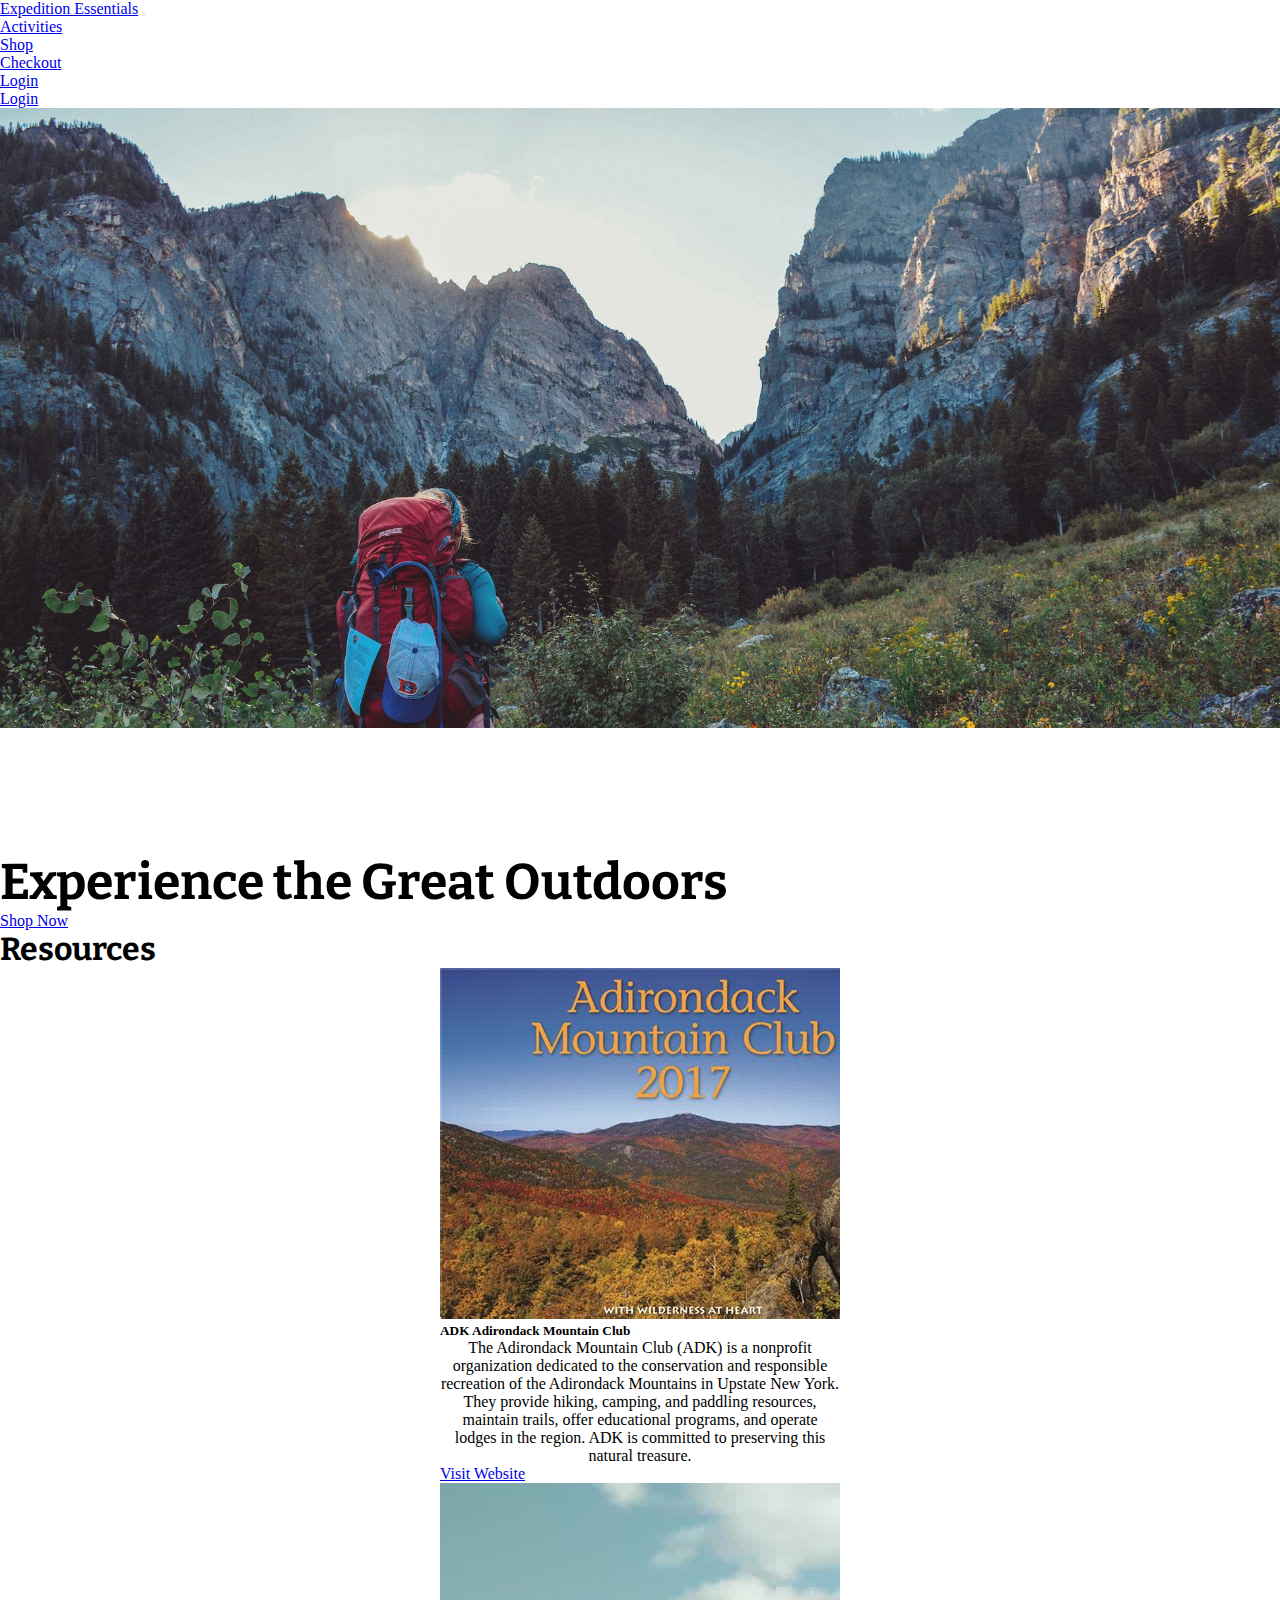
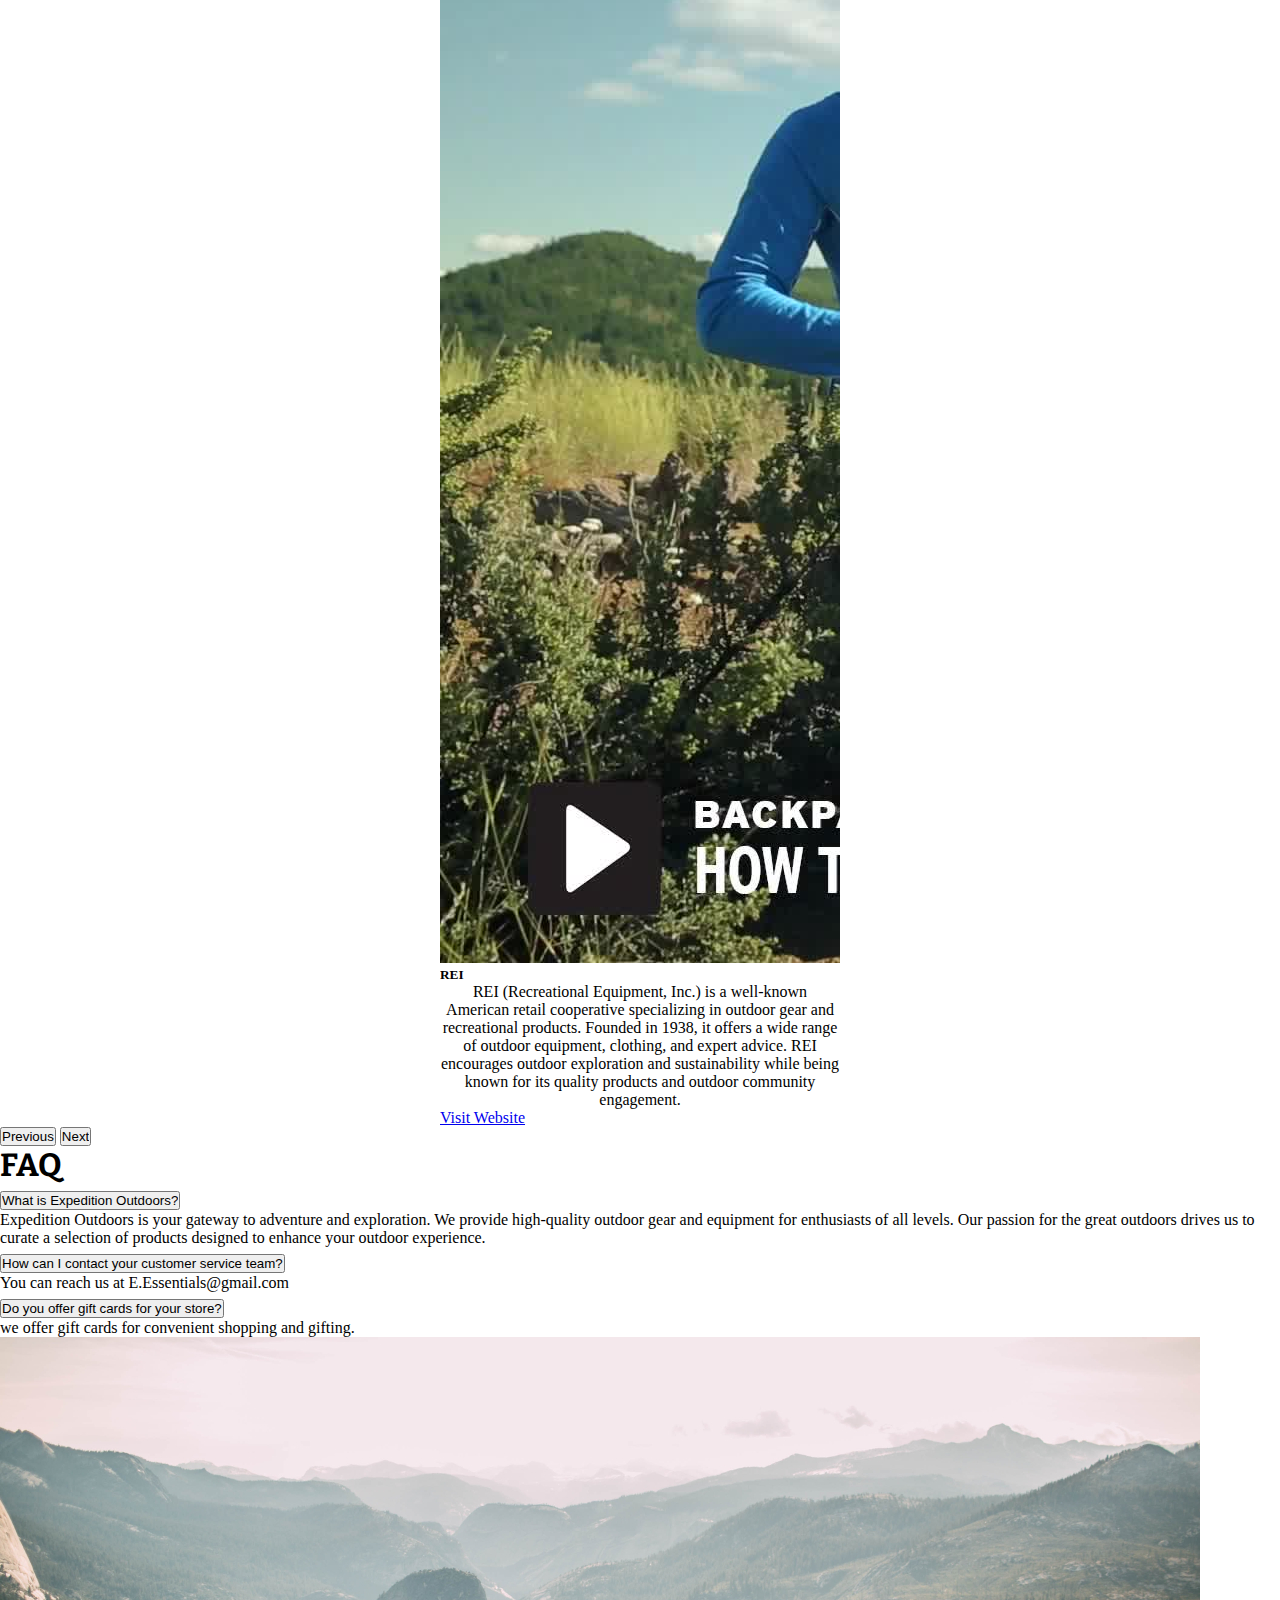
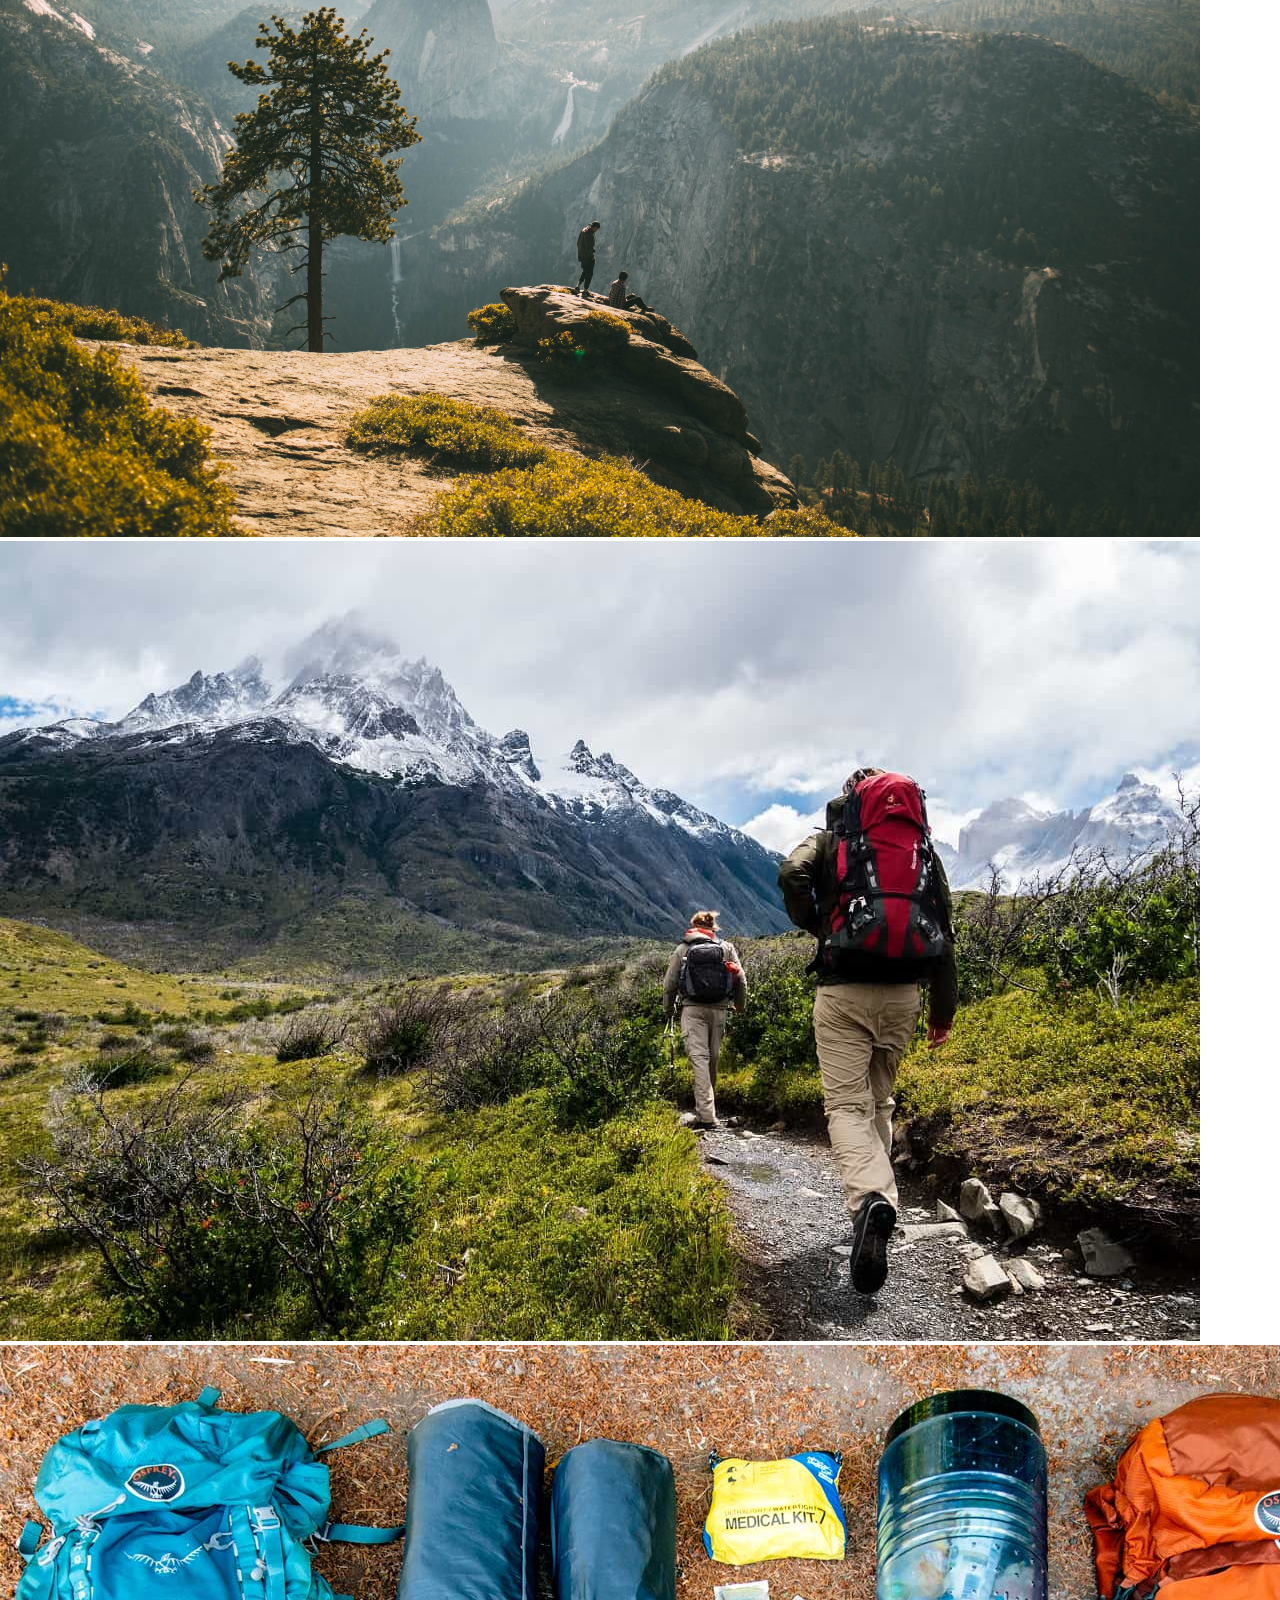
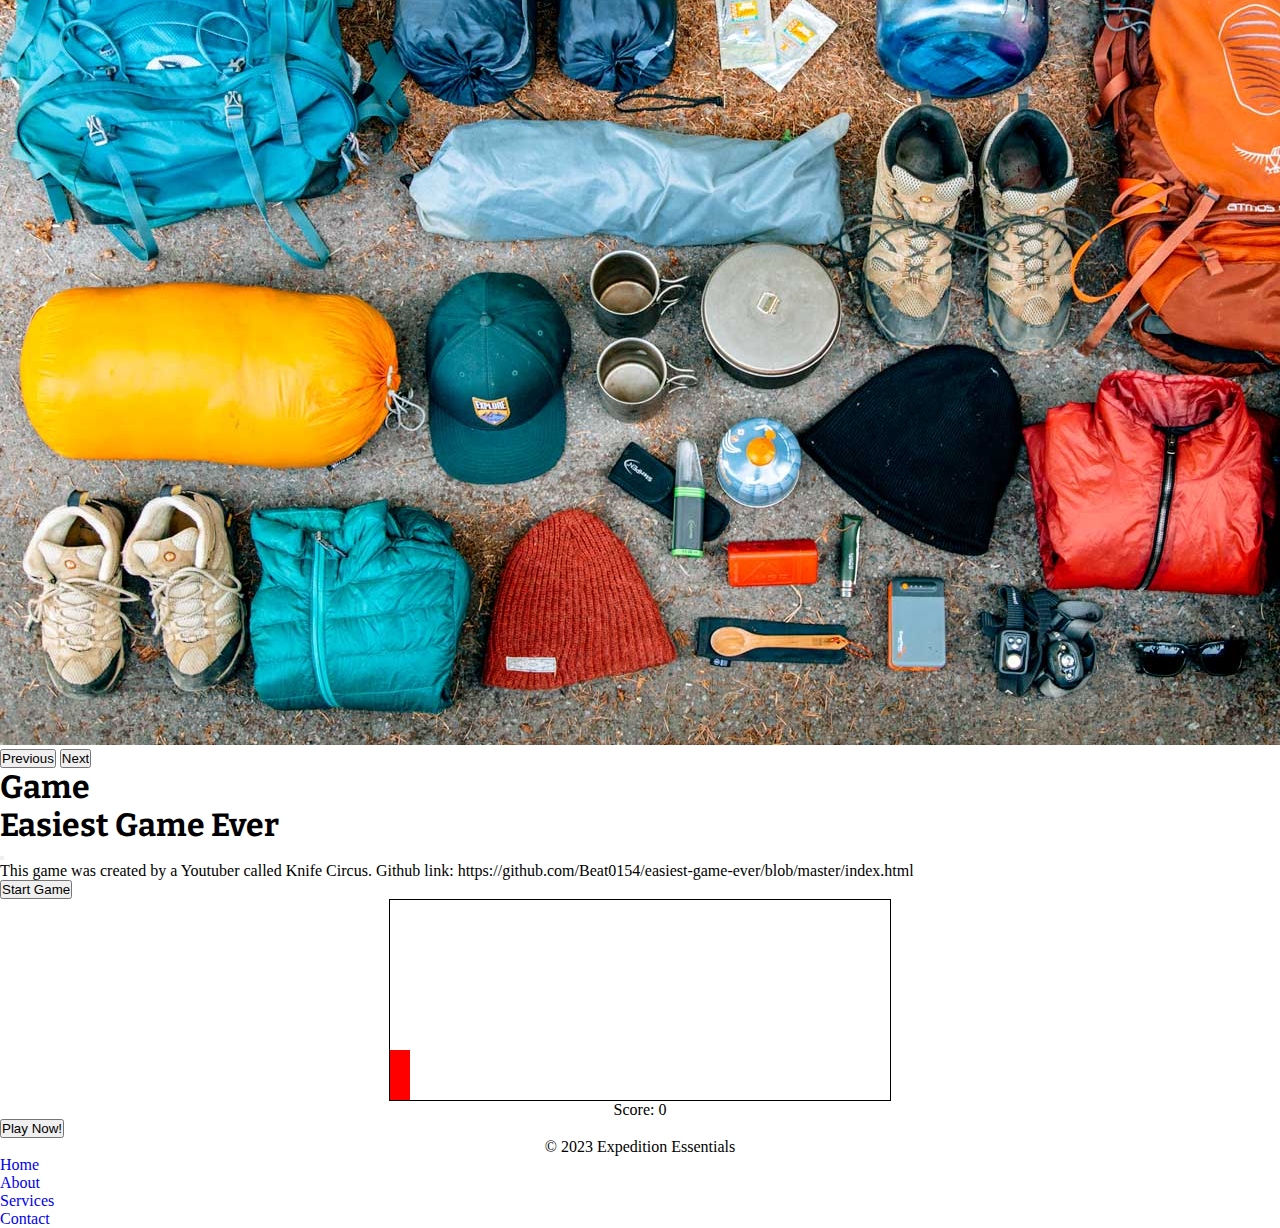
<file: index.html>
<!DOCTYPE html>
<html lang="en">

<head>
    <meta charset="UTF-8">
    <meta name="viewport" content="width=device-width, initial-scale=1.0">
    <title>Expedition Essentials</title>
    <link href="https://cdn.jsdelivr.net/npm/bootstrap@5.3.2/dist/css/bootstrap.min.css" rel="stylesheet"
        integrity="sha384-T3c6CoIi6uLrA9TneNEoa7RxnatzjcDSCmG1MXxSR1GAsXEV/Dwwykc2MPK8M2HN" crossorigin="anonymous">
    <link rel="stylesheet" href="css/styles.css">
    <link rel="preconnect" href="https://fonts.googleapis.com">
    <link rel="preconnect" href="https://fonts.gstatic.com" crossorigin>
    <link href="https://fonts.googleapis.com/css2?family=Bitter:wght@400;500&family=Lato&display=swap" rel="stylesheet">
</head>

<body>
    <header>
        <!-- Nav Bar -->
        <nav class="navbar navbar-expand-lg bg-body-tertiary fixed-top">
            <div class="container-fluid">
                <a class="navbar-brand" href="#">Expedition Essentials</a>
                <button class="navbar-toggler" type="button" data-bs-toggle="collapse"
                    data-bs-target="#navbarNavDropdown" aria-controls="navbarNavDropdown" aria-expanded="false"
                    aria-label="Toggle navigation">
                    <span class="navbar-toggler-icon"></span>
                </button>

                <div class="collapse navbar-collapse" id="navbarNavDropdown">
                    <ul class="navbar-nav">
                        <li class="nav-item">
                            <a class="nav-link" href="activitiesPage.html">Activities</a>
                        </li>
                        <li class="nav-item">
                            <a class="nav-link" href="productPage.html">Shop</a>
                        </li>
                        <li class="nav-item">
                            <a class="nav-link" href="checkout.html">Checkout</a>
                        </li>
                        <li class="nav-item d-lg-none d-sm-inline">
                            <a class="nav-link " href="loginPage.html">Login</a>
                        </li>
                    </ul>
                </div>

                <a class="nav-link  d-lg-inline d-none" href="loginPage.html">Login</a>

            </div>
        </nav>

        <div class="card text-bg-dark">
            <img src="images/1443208109076-3420895922.jpg" alt="backcountry hiking"
                class="hiker-image card-img">
            <div class="card-img-overlay d-flex flex-column justify-content-center align-items-center mt-5">
                <h1 class="image-header text-center">Experience the Great Outdoors</h1>
                <div class="container">
                    <div class="position-relative p-3 d-flex justify-content-center align-items-center">
                        <a href="productPage.html" class="btn btn-primary ">
                            Shop Now
                        </a>
                    </div>
                </div>
            </div>
        </div>



    </header>
    <main>
        <h1 class="text-center m-5">Resources</h1>

        <!-- Carousel  -->

        <div id="carouselExample" class="carousel slide ">
            <div class="carousel-inner ">
                <div class="carousel-item active ">

                    <div class="resource-image">
                        <div class="card" style="width: 25rem;">
                            <img src="images/th-3592111298.jpg" class="card-img-top" alt="...">
                            <div class="card-body text-center">
                                <h5 class="card-title">ADK Adirondack Mountain Club</h5>
                                <p class="card-text">The Adirondack Mountain Club (ADK) is a nonprofit organization
                                    dedicated to the conservation and responsible recreation of the Adirondack Mountains
                                    in Upstate New York. They provide hiking, camping, and paddling resources, maintain
                                    trails, offer educational programs, and operate lodges in the region. ADK is
                                    committed to preserving this natural treasure.</p>
                                <a href="https://adk.org/" class="btn btn-primary">Visit Website</a>
                            </div>
                        </div>

                    </div>
                </div>


                <div class="carousel-item ">

                    <div class="resource-image">
                        <div class="card" style="width: 25rem;">
                            <img src="images/rei-outdoor-gear-3712490760.jpg" class="card-img-top" alt="...">
                            <div class="card-body text-center">
                                <h5 class="card-title">REI</h5>
                                <p class="card-text">REI (Recreational Equipment, Inc.) is a well-known American retail
                                    cooperative specializing in outdoor gear and recreational products. Founded in 1938,
                                    it offers a wide range of outdoor equipment, clothing, and expert advice. REI
                                    encourages outdoor exploration and sustainability while being known for its quality
                                    products and outdoor community engagement.</p>
                                <a href="https://www.rei.com/c/backpacking-packs" class="btn btn-primary">Visit
                                    Website</a>
                            </div>
                        </div>

                    </div>
                </div>
            </div>
            <button class="carousel-control-prev " type="button" data-bs-target="#carouselExample" data-bs-slide="prev">
                <span class="carousel-control-prev-icon bg-dark" aria-hidden="true"></span>
                <span class="visually-hidden">Previous</span>
            </button>
            <button class="carousel-control-next " type="button" data-bs-target="#carouselExample" data-bs-slide="next">
                <span class="carousel-control-next-icon bg-dark" aria-hidden="true"></span>
                <span class="visually-hidden">Next</span>
            </button>
        </div>


        <!-- Accordion -->
        <h1 class="text-center mt-5">FAQ</h1>
        <div class="row">
            <div class="col">
                <div class="accordion p-5 m-5" id="accordionExample">
                    <div class="accordion-item">
                        <h2 class="accordion-header">
                            <button class="accordion-button bg-body-tertiary" type="button" data-bs-toggle="collapse"
                                data-bs-target="#collapseOne" aria-expanded="true" aria-controls="collapseOne">
                                What is Expedition Outdoors?
                            </button>
                        </h2>
                        <div id="collapseOne" class="accordion-collapse collapse show"
                            data-bs-parent="#accordionExample">
                            <div class="accordion-body">
                                Expedition Outdoors is your gateway to adventure and exploration. We provide high-quality outdoor gear and equipment for enthusiasts of all levels. Our passion for the great outdoors drives us to curate a selection of products designed to enhance your outdoor experience. 
                            </div>
                        </div>
                    </div>
                    <div class="accordion-item">
                        <h2 class="accordion-header">
                            <button class="accordion-button collapsed bg-body-tertiary" type="button"
                                data-bs-toggle="collapse" data-bs-target="#collapseTwo" aria-expanded="false"
                                aria-controls="collapseTwo">
                                How can I contact your customer service team?
                            </button>
                        </h2>
                        <div id="collapseTwo" class="accordion-collapse collapse" data-bs-parent="#accordionExample">
                            <div class="accordion-body">
                                You can reach us at E.Essentials@gmail.com
                            </div>
                        </div>
                    </div>
                    <div class="accordion-item">
                        <h2 class="accordion-header">
                            <button class="accordion-button collapsed bg-body-tertiary" type="button"
                                data-bs-toggle="collapse" data-bs-target="#collapseThree" aria-expanded="false"
                                aria-controls="collapseThree">
                                Do you offer gift cards for your store?
                            </button>
                        </h2>
                        <div id="collapseThree" class="accordion-collapse collapse" data-bs-parent="#accordionExample">
                            <div class="accordion-body">
                                we offer gift cards for convenient shopping and gifting.
                            </div>
                        </div>
                    </div>
                </div>

            </div>

        </div>

        <!-- Carousel #2 -->
        <div class="container">
            <div id="carouselExampleAutoplaying"
                class="carousel slide w-60 text-center"
                data-bs-ride="carousel">
                <div class="carousel-inner col-12 text-center">
                    <div class="carousel-item active">
                        <img src="images/ByizSVW00QF9OKyE8V-dp2l4gmwpBsWJGxcsSAJECjEdVK-0OiubIePndd9hKFYtZy5-4q8KL1gYlkgSHVWHolXO4EoMvAdemdWx0zpTA7TaDqXYJpHbZM8-wRb5vW7Y3vPzvJh0-272229292.jpg"
                            class="carousel-images d-block w-100" alt="Mountains">
                    </div>
                    <div class="carousel-item col-12 text-center">
                        <img src="images/Two-People-Hiking-in-USA-min-2924785835.jpg" class="carousel-images d-block w-100" alt="two people hiking">
                    </div>
                    <div class="carousel-item col-12 text-center">
                        <img src="images/Backpacking-Gear-3434592247.jpg" class="carousel-images d-block w-100" alt="gear">
                    </div>
                </div>
                <button class="carousel-control-prev" type="button" data-bs-target="#carouselExampleAutoplaying"
                    data-bs-slide="prev">
                    <span class="carousel-control-prev-icon" aria-hidden="true"></span>
                    <span class="visually-hidden">Previous</span>
                </button>
                <button class="carousel-control-next" type="button" data-bs-target="#carouselExampleAutoplaying"
                    data-bs-slide="next">
                    <span class="carousel-control-next-icon" aria-hidden="true"></span>
                    <span class="visually-hidden">Next</span>
                </button>
            </div>

        </div>


        <!-- Modal -->

        <h1 class="text-center mt-5">Game</h1>
        <div class="modal fade" id="exampleModalToggle" aria-hidden="true" aria-labelledby="exampleModalToggleLabel"
            tabindex="-1">
            <div class="modal-dialog modal-dialog-centered">
                <div class="modal-content">
                    <div class="modal-header">
                        <h1 class="modal-title fs-5" id="exampleModalToggleLabel">Easiest Game Ever</h1>
                        <button type="button" class="btn-close" data-bs-dismiss="modal" aria-label="Close"></button>
                    </div>
                    <div class="modal-body">
                        This game was created by a Youtuber called Knife Circus. Github link:
                        https://github.com/Beat0154/easiest-game-ever/blob/master/index.html
                    </div>
                    <div class="modal-footer">
                        <button class="btn btn-primary" data-bs-target="#exampleModalToggle2"
                            data-bs-toggle="modal">Start Game</button>
                    </div>
                </div>
            </div>
        </div>

        <div class="modal fade" id="exampleModalToggle2" aria-hidden="true" aria-labelledby="exampleModalToggleLabel2"
            tabindex="-1">
            <div class="modal-dialog modal-dialog-centered">
                <div class="modal-dialog ">
                    <div class="modal-content ">
                        <div class="game">
                            <div id="character"></div>
                            <div id="block"></div>
                        </div>
                        <p>Score: <span id="scoreSpan"></span></p>
                    </div>
                </div>
            </div>
        </div>


        <!-- Button trigger modal -->
        <div class="text-center p-5 m-5">
            <button class="btn btn-primary p-5" data-bs-target="#exampleModalToggle" data-bs-toggle="modal">Play
                Now!</button>
        </div>

        <!--Youtuber Knife Circus https://github.com/Beat0154/easiest-game-ever/blob/master/index.html  -->




    </main>


    <!-- Footer -->

    <footer class="bg-body-tertiary text-dark text-center py-4">
        <div class="container">
            <div class="row">
                <div class="col-md-6">
                    <p>&copy; 2023 Expedition Essentials</p>
                </div>
                <div class="col-md-6">
                    <ul class="list-inline">
                        <li class="list-inline-item "><a href="#" class="footer-link text-dark">Home</a></li>
                        <li class="list-inline-item "><a href="#" class="footer-link text-dark">About</a></li>
                        <li class="list-inline-item "><a href="#" class="footer-link text-dark">Services</a></li>
                        <li class="list-inline-item "><a href="#" class="footer-link text-dark">Contact</a></li>
                    </ul>
                </div>
            </div>
        </div>
    </footer>
    <script src="https://cdn.jsdelivr.net/npm/bootstrap@5.3.2/dist/js/bootstrap.bundle.min.js"
        integrity="sha384-C6RzsynM9kWDrMNeT87bh95OGNyZPhcTNXj1NW7RuBCsyN/o0jlpcV8Qyq46cDfL"
        crossorigin="anonymous"></script>

</body>
<script src="scripts/script.js"></script>

</html>
</file>
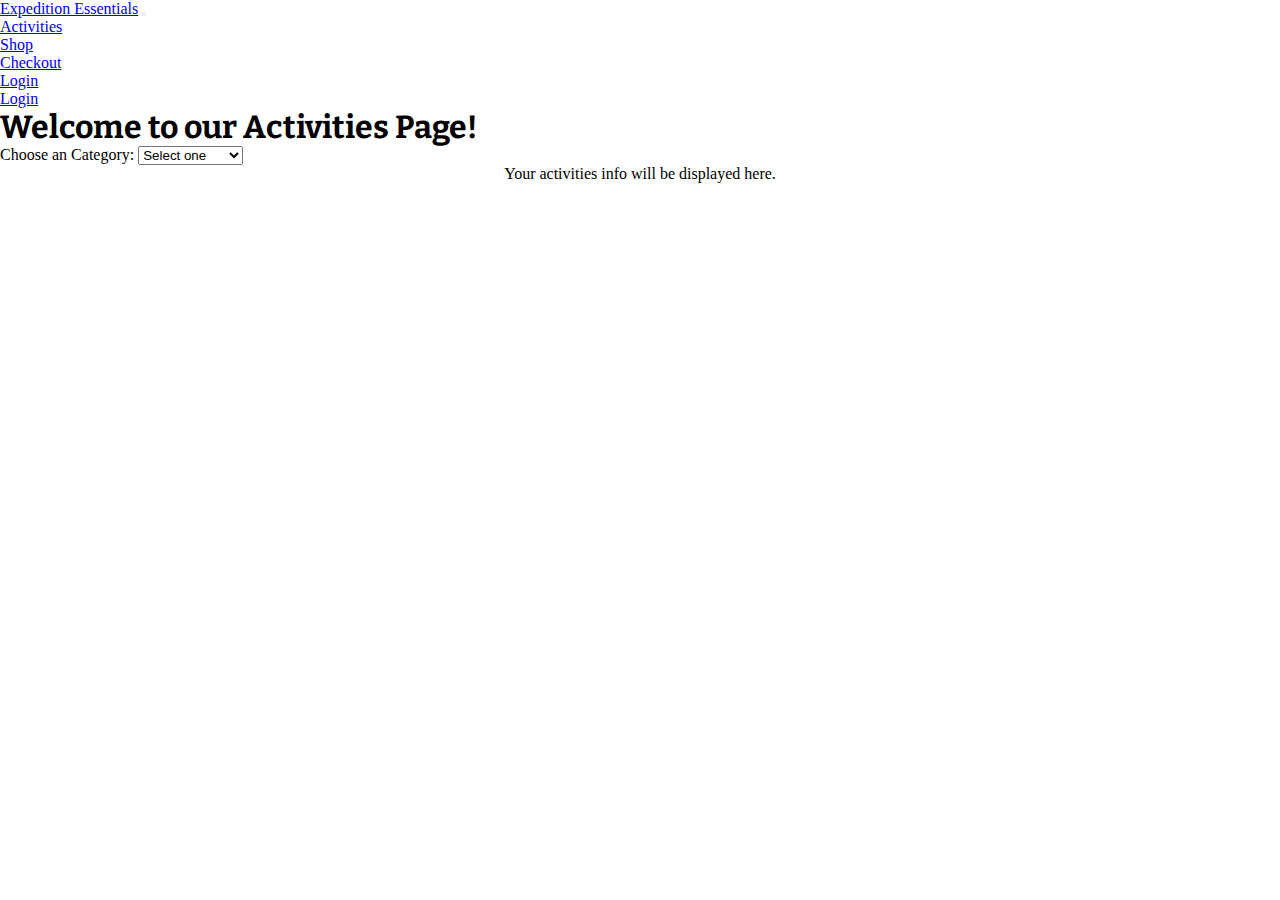
<file: activitiesPage.html>
<!DOCTYPE html>
<html lang="en">
<head>
    <meta charset="UTF-8">
    <meta name="viewport" content="width=device-width, initial-scale=1.0">
    <title>Expedition Essentials</title>
    <link href="https://cdn.jsdelivr.net/npm/bootstrap@5.3.2/dist/css/bootstrap.min.css" rel="stylesheet"
        integrity="sha384-T3c6CoIi6uLrA9TneNEoa7RxnatzjcDSCmG1MXxSR1GAsXEV/Dwwykc2MPK8M2HN" crossorigin="anonymous">
    <link rel="stylesheet" href="css/styles.css">
    <link rel="preconnect" href="https://fonts.googleapis.com">
    <link rel="preconnect" href="https://fonts.gstatic.com" crossorigin>
    <link href="https://fonts.googleapis.com/css2?family=Bitter:wght@400;500&family=Lato&display=swap" rel="stylesheet">
</head>
<body>
    <header>
                <nav class="navbar navbar-expand-lg bg-body-tertiary fixed-top">
                    <div class="container-fluid">
                        <a class="navbar-brand" href="index.html">Expedition Essentials</a>
                        <button class="navbar-toggler" type="button" data-bs-toggle="collapse"
                            data-bs-target="#navbarNavDropdown" aria-controls="navbarNavDropdown" aria-expanded="false"
                            aria-label="Toggle navigation">
                            <span class="navbar-toggler-icon"></span>
                        </button>
        
                        <div class="collapse navbar-collapse" id="navbarNavDropdown">
                            <ul class="navbar-nav">
                                <li class="nav-item">
                                    <a class="nav-link" href="activitiesPage.html">Activities</a>
                                </li>
                                <li class="nav-item">
                                    <a class="nav-link" href="productPage.html">Shop</a>
                                </li>
                                <li class="nav-item">
                                    <a class="nav-link" href="checkout.html">Checkout</a>
                                </li>
                                <li class="nav-item d-lg-none d-sm-inline">
                                    <a class="nav-link " href="loginPage.html">Login</a>
                                </li>
                            </ul>
                        </div>
        
                        <a class="nav-link  d-lg-inline d-none" href="loginPage.html">Login</a>
        
                    </div>
                </nav>
        
    </header>
    <main>
        <div class="container">
            <h1 class="mt-5 p-3">Welcome to our Activities Page!</h1>
    
            
                <div class="form-group">
                    <label for="CategorySelect">Choose an Category:</label>
                    <select class="form-control" id="categoriesSelect" name="selectedActivities">
                        
                    </select>
                </div>

                <div class="form-group" style="display: none;" id="displayActivities">
                    <label for="ActivitiesSelect">Choose an Activity:</label>
                    <select class="form-control" id="activitiesSelect" name="selectedActivities">
                        
                    </select>
                </div>
        

            <p class="mt-3" id="infoMessage">Your activities info will be displayed here.</p>

            <div class="col-lg-8 p-3 container mx-auto text-center"  id="activityContainer" style="display: none;">
                <div class="container bg-light py-3 card shadow">
                    <h4 class="mb-3 ">Activity <span class="price" style="color:black"><i class="fa fa-shopping-cart"></i></span></h4>
                    
                    <div id="displayActivityInfo">
                    
                        <h3 class="text-center" id="activityName"></h3>
                        <p class="text-start" id=""><strong>ID: </strong><span id="activityId"></span> </p>
                        <p class="text-start" id=""><strong>Description: </strong><span id="activityDescription"></span> </p>
                        <p class="text-start" id=""><strong>Location: </strong><span id="activityLocation"></span> </p>
                        <p class="text-start" id=""><strong>Price: </strong><span id="activityPrice"></span></p>
                    
                    </div>

                    <div id="displayPayment" style="display: none;">
                        <hr>
                        <form action="">
                            <div class="form-group">
                                <label for="ticketQuantity">Number of Tickets Needed:</label>
                                <input type="number" class="form-control" id="ticketQuantity" name="ticketQuantity" required>
                            </div>
                        
                            <div class="form-group">
                                <label for="email"><i class="fa fa-envelope"></i> Email</label>
                                <input type="text" class="form-control" id="email" name="email" required>
                            </div>
                            <div class="form-group">
                                <label for="ccnum">Credit card number</label>
                                <input type="text" class="form-control" id="ccnum" name="cardnumber" >
                            </div>
                            <div class="text-center p-3">
                                <input type="submit" value="Checkout" id="checkoutBtn" class="btn btn-primary btn-block">
                                <input type="reset" value="Reset" class="btn btn-primary btn-block">
                            </div>
                        </form>
                    </div>    
                </div>
            </div>

            <div id="displayCheckout"></div>

            <!-- <table id="activityTable">
            </table> -->
            




    </main>
    <script src="https://cdn.jsdelivr.net/npm/bootstrap@5.3.2/dist/js/bootstrap.bundle.min.js"
    integrity="sha384-C6RzsynM9kWDrMNeT87bh95OGNyZPhcTNXj1NW7RuBCsyN/o0jlpcV8Qyq46cDfL"
    crossorigin="anonymous"></script>
    <!-- <script src="HikingPage/hiking.js"></script> -->
    <script src="ActivitiesPage/activities.js" ></script>
    <script src="scripts/activitiesPage.js" ></script>
</body>
</html>
</file>
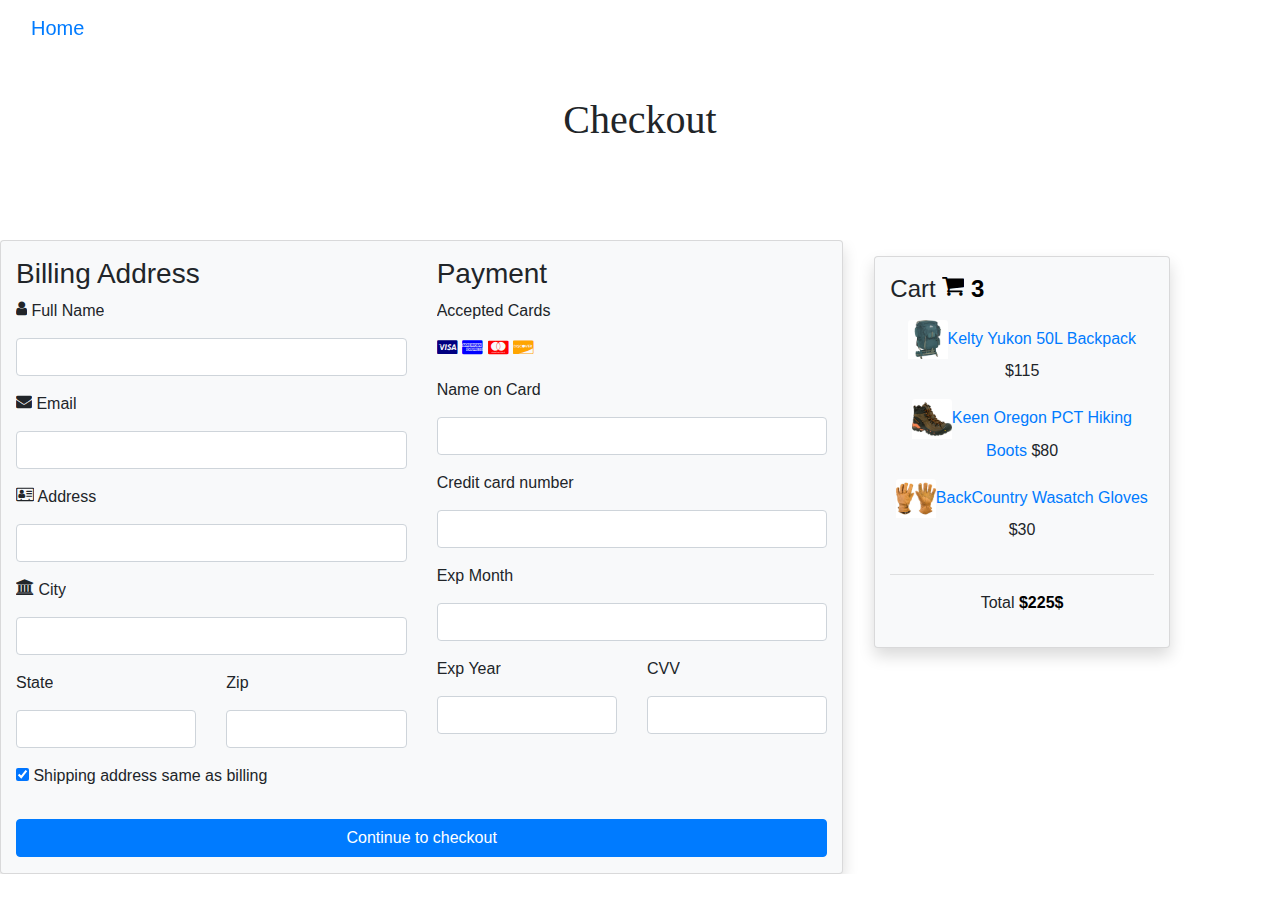
<file: checkout.html>
<!DOCTYPE html>
<html>
<head>
    <meta name="viewport" content="width=device-width, initial-scale=1">
    <title>Checkout</title>
    <link rel="stylesheet" href="https://cdnjs.cloudflare.com/ajax/libs/font-awesome/4.7.0/css/font-awesome.min.css">
    <!-- Include Bootstrap CSS -->
    <link rel="stylesheet" href="https://maxcdn.bootstrapcdn.com/bootstrap/4.5.2/css/bootstrap.min.css">
    <link rel="stylesheet" href="css/styles.css">
</head>
<body>
<header>

    <nav class="navbar navbar-expand-lg bg-body-tertiary fixed-top">
        <div class="container-fluid">
            <a class="navbar-brand" href="index.html">Home</a>

        </div>
    </nav>

</header>

<main>
<h1 class="m-5 p-5 text-center">Checkout</h1>

<div class="row">
    <div class="col-lg-8">
        <div class="container bg-light py-3 card shadow">
            <form action="/action_page.php">
                <div class="row">
                    <div class="col-md-6">
                        <h3>Billing Address</h3>
                        <div class="form-group">
                            <label for="fname"><i class="fa fa-user"></i> Full Name</label>
                            <input type="text" class="form-control" id="fname" name="firstname" required>
                        </div>
                        <div class="form-group">
                            <label for="email"><i class="fa fa-envelope"></i> Email</label>
                            <input type="text" class="form-control" id="email" name="email" required>
                        </div>
                        <div class="form-group">
                            <label for="adr"><i class="fa fa-address-card-o"></i> Address</label>
                            <input type="text" class="form-control" id="adr" name="address" required>
                        </div>
                        <div class="form-group">
                            <label for="city"><i class="fa fa-institution"></i> City</label>
                            <input type="text" class="form-control" id="city" name="city" required>
                        </div>
                        <div class="row">
                            <div class="col-md-6">
                                <div class="form-group">
                                    <label for="state">State</label>
                                    <input type="text" class="form-control" id="state" name="state" required>
                                    
                                </div>
                                
                            </div>
                            <div class="col-md-6">
                                <div class="form-group">
                                    <label for="zip">Zip</label>
                                    <input type="text" class="form-control" id="zip" name="zip" required>
                                </div>
                            </div>
                        </div>
                    </div>
                    <div class="col-md-6">
                        <h3>Payment</h3>
                        <div class="form-group">
                            <label for="fname">Accepted Cards</label>
                            <div class="icon-container">
                                <i class="fa fa-cc-visa" style="color:navy;"></i>
                                <i class="fa fa-cc-amex" style="color:blue;"></i>
                                <i class="fa fa-cc-mastercard" style="color:red;"></i>
                                <i class="fa fa-cc-discover" style="color:orange;"></i>
                            </div>
                        </div>
                        <div class="form-group">
                            <label for="cname">Name on Card</label>
                            <input type="text" class="form-control" id="cname" name="cardname" >
                        </div>
                        <div class="form-group">
                            <label for="ccnum">Credit card number</label>
                            <input type="text" class="form-control" id="ccnum" name="cardnumber" >
                        </div>
                        <div class="form-group">
                            <label for="expmonth">Exp Month</label>
                            <input type="text" class="form-control" id="expmonth" name="expmonth">
                        </div>
                        <div class="row">
                            <div class="col-md-6">
                                <div class="form-group">
                                    <label for="expyear">Exp Year</label>
                                    <input type="text" class="form-control" id="expyear" name="expyear" >
                                </div>
                            </div>
                            <div class="col-md-6">
                                <div class="form-group">
                                    <label for="cvv">CVV</label>
                                    <input type="text" class="form-control" id="cvv" name="cvv" >
                                </div>
                            </div>
                        </div>
                    </div>
                </div>
                <div class="form-group">
                    <label>
                        <input type="checkbox" checked="checked" name="sameadr"> Shipping address same as billing
                    </label>
                </div>
                <input type="submit" value="Continue to checkout" class="btn btn-primary btn-block">
            </form>
        </div>
    </div>
    <div class="col-lg-3 p-3">
        <div class="container bg-light py-3 card shadow">
            <h4 class="mb-3">Cart <span class="price" style="color:black"><i class="fa fa-shopping-cart"></i> <b>3</b></span></h4>
            <p><img src="images/PONPN-2985029208.jpg" class="card-img-top" style="width: 15%;" alt="..."><a href="productPage.html">Kelty Yukon 50L Backpack</a> <span class="price">$115</span></p>
            <p><img src="images/BISRU-1546045084.jpg" class="card-img-top" style="width: 15%;" alt="..."><a href="productPage.html">Keen Oregon PCT Hiking Boots</a> <span class="price">$80</span></p>
            <p><img src="images/HON-3254118331.jpg" class="card-img-top  "  style="width: 15%;" alt="..."><a href="productPage.html">BackCountry Wasatch Gloves</a> <span class="price">$30</span></p>
            
            <hr>
            <p>Total <span class="price" style="color:black"><b>$225$</b></span></p>
        </div>
    </div>
</div>
</main>
<!-- Include Bootstrap JS and jQuery -->
<script src="https://code.jquery.com/jquery-3.5.1.slim.min.js"></script>
<script src="https://cdn.jsdelivr.net/npm/@popperjs/core@2.5.3/dist/umd/popper.min.js"></script>
    
</body>
</file>
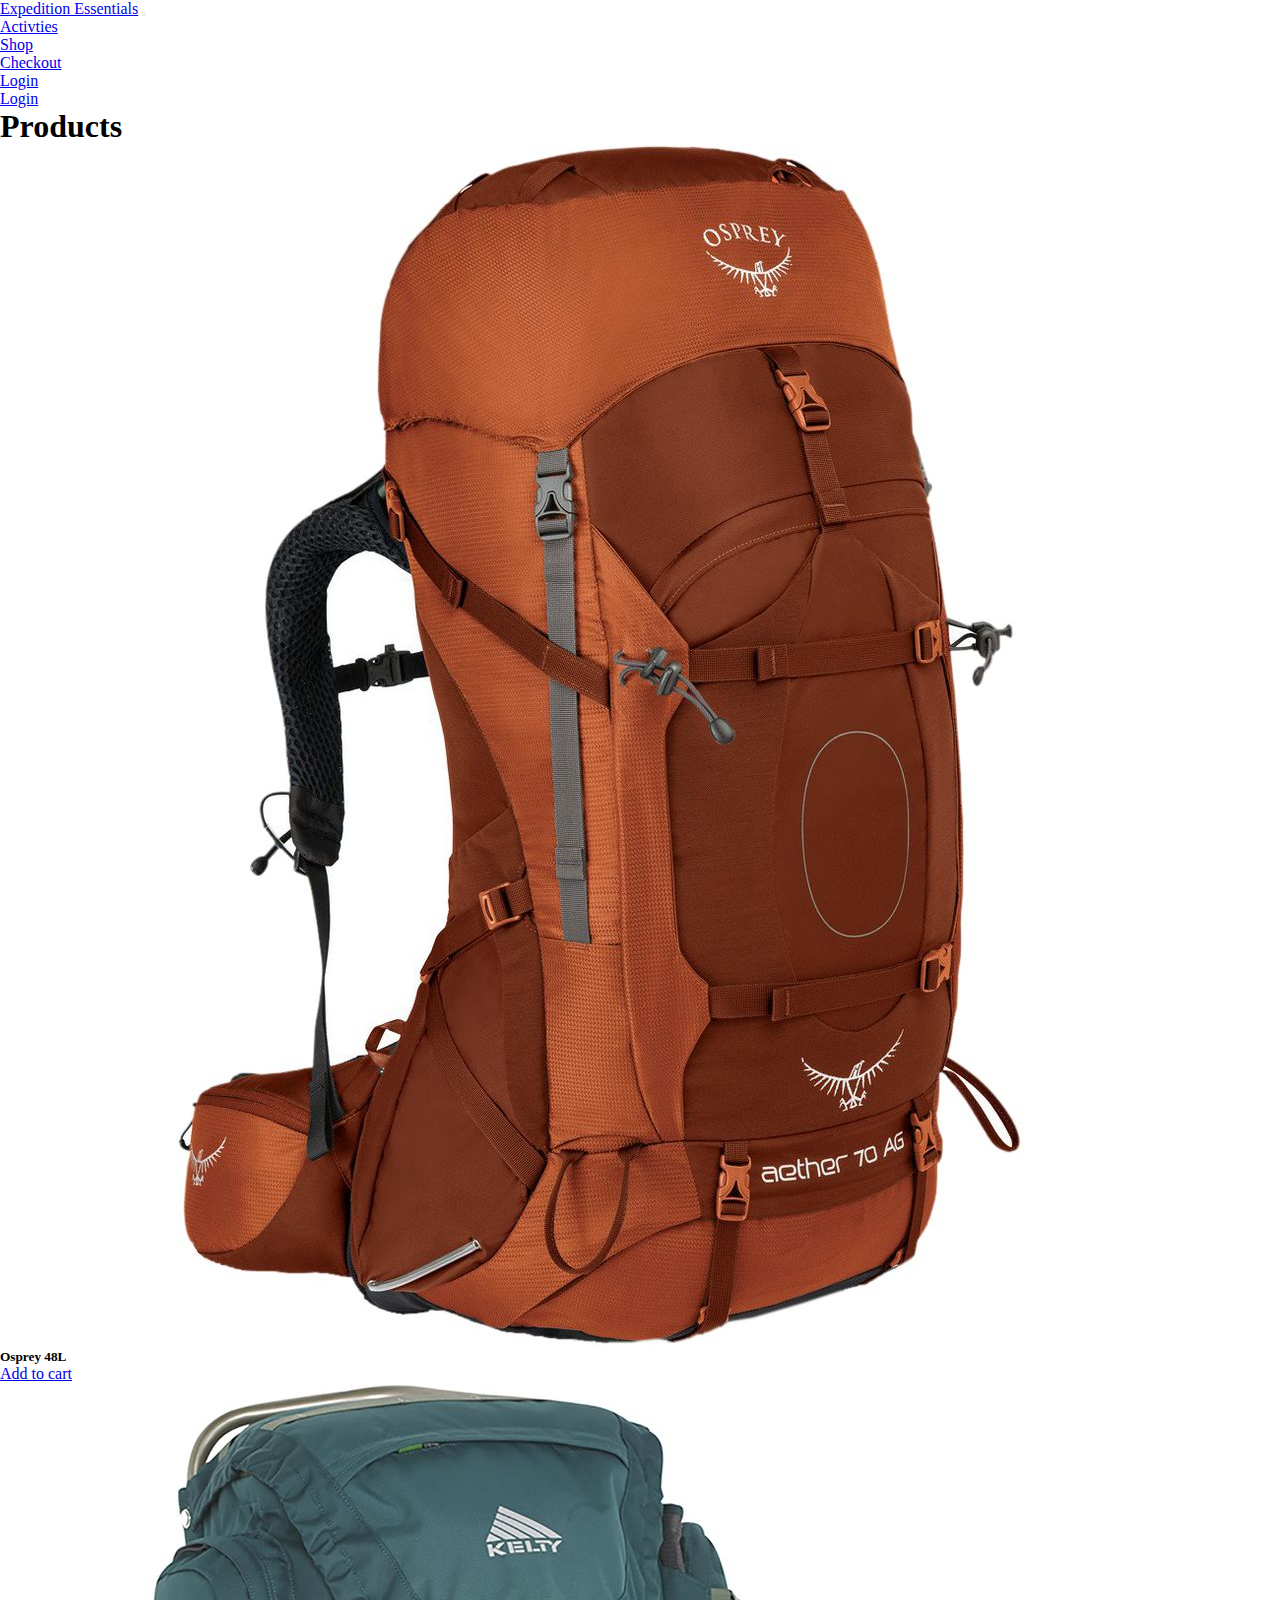
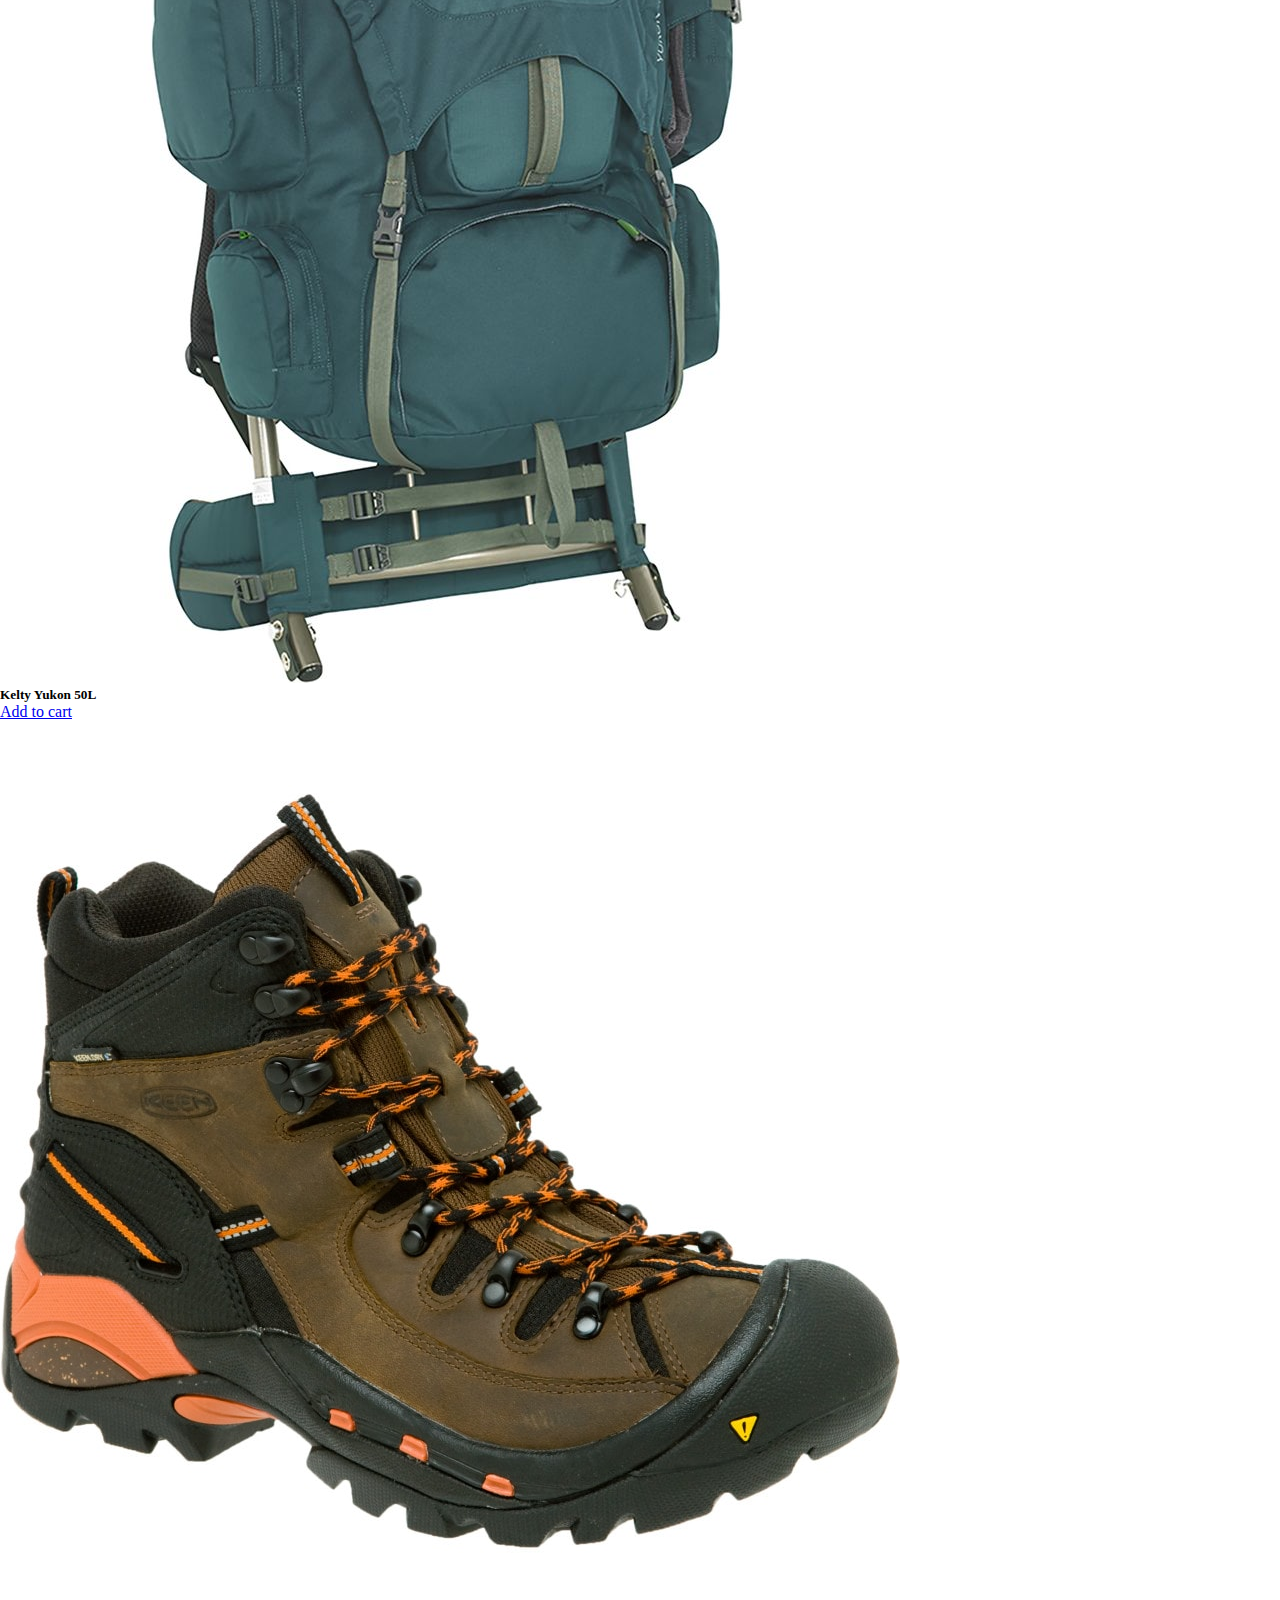
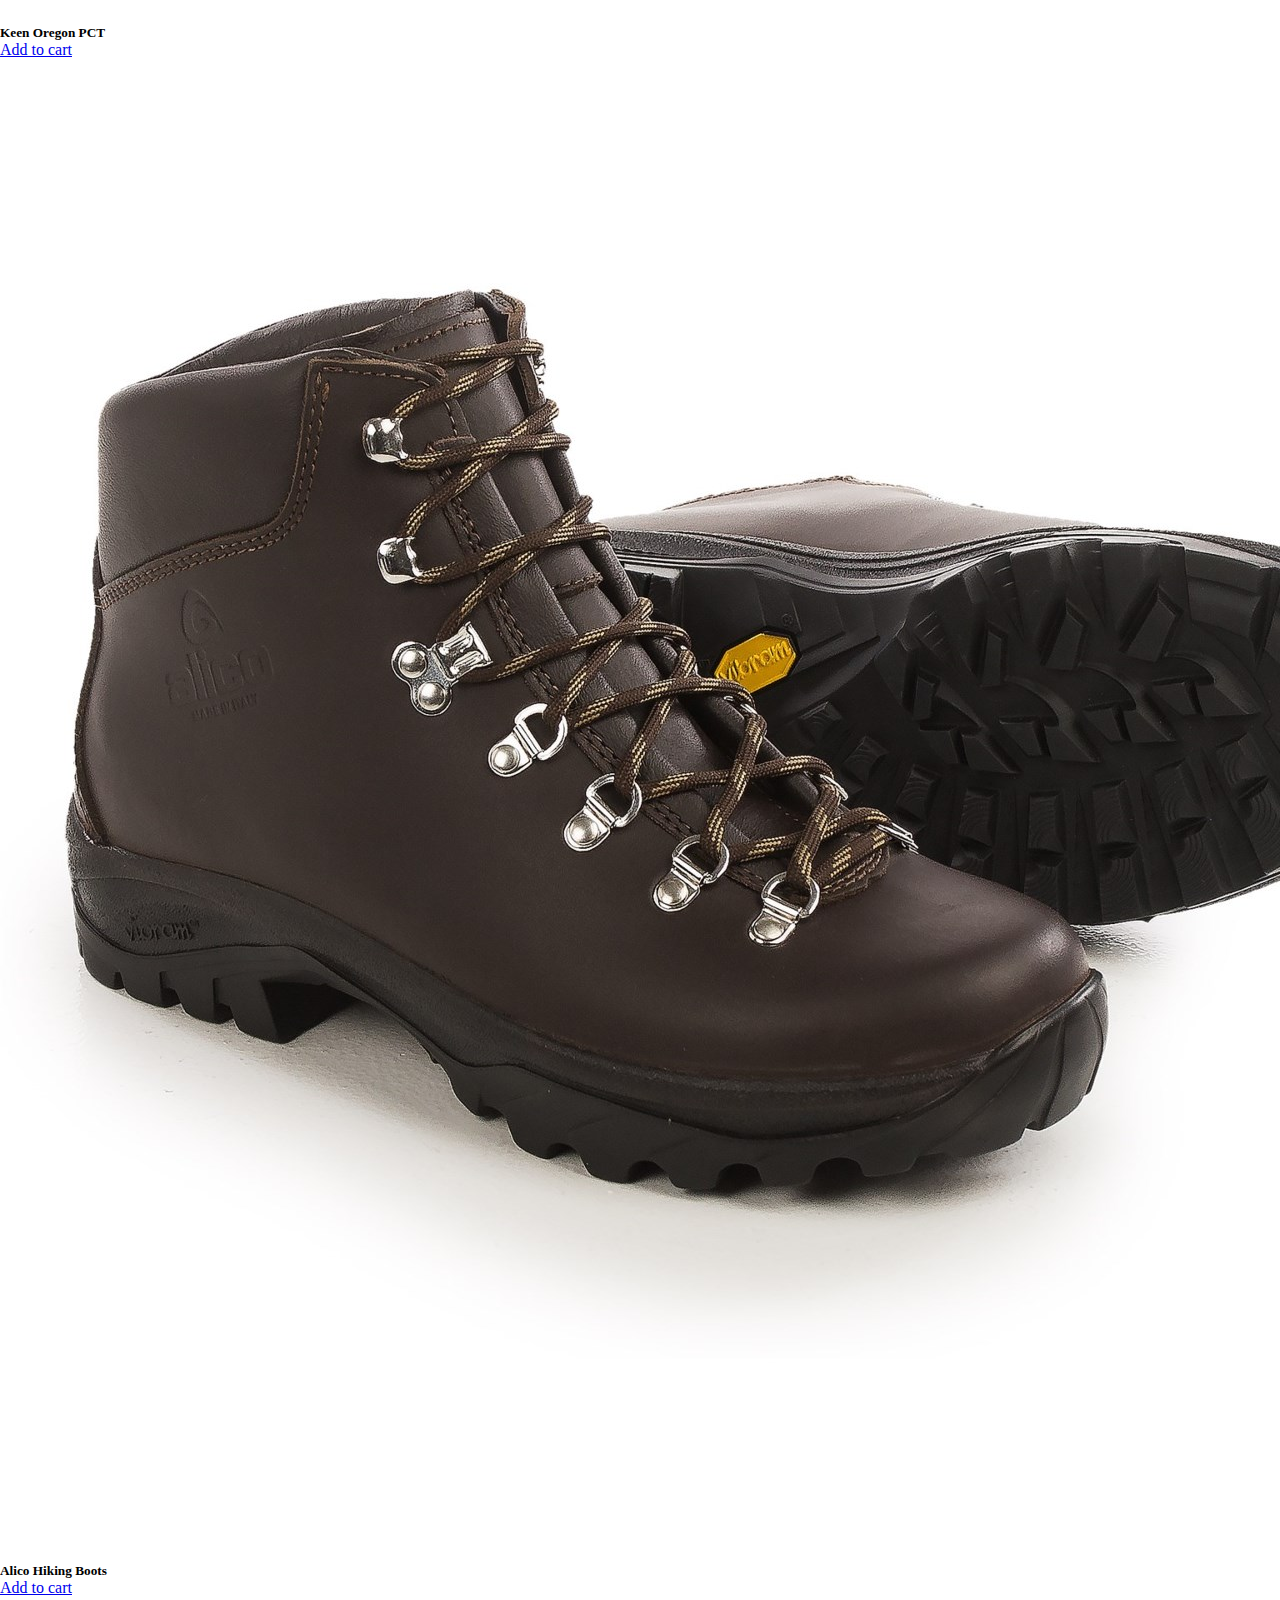
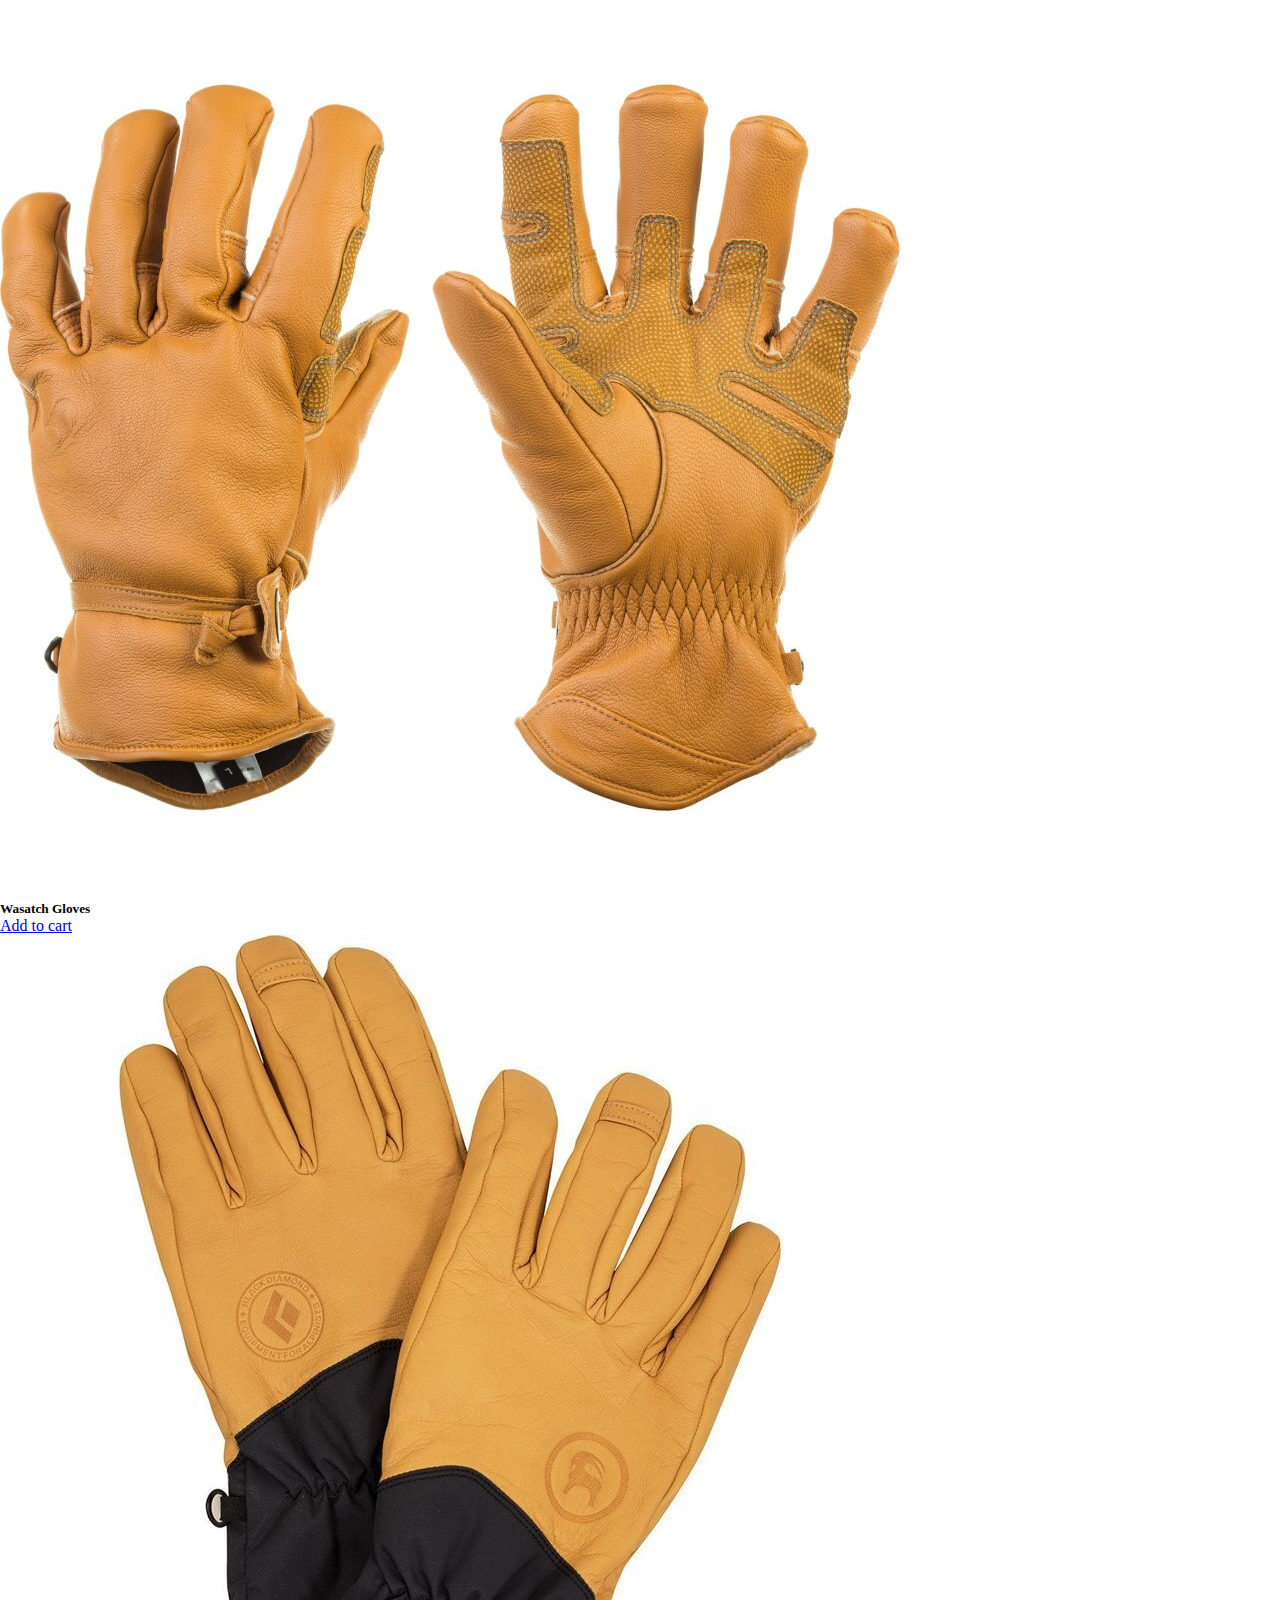
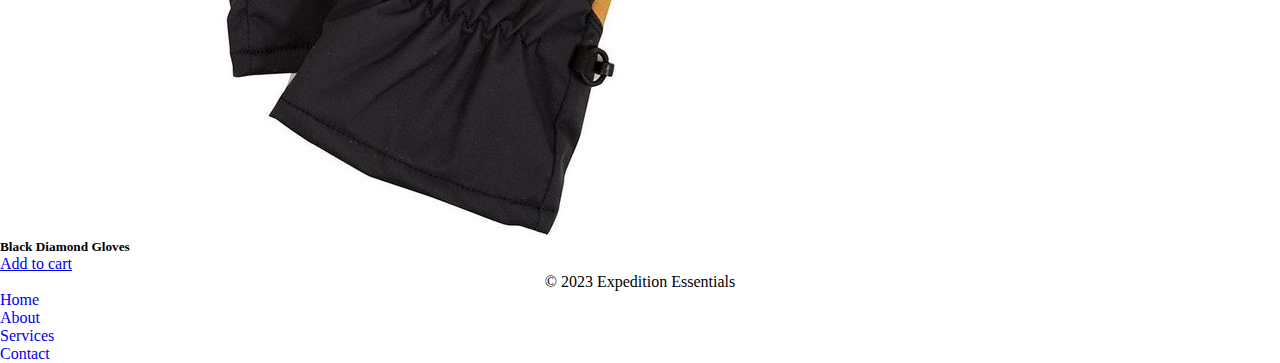
<file: productPage.html>
<!DOCTYPE html>
<html lang="en">

<head>
    <meta charset="UTF-8">
    <meta name="viewport" content="width=device-width, initial-scale=1.0">
    <link href="https://cdn.jsdelivr.net/npm/bootstrap@5.3.2/dist/css/bootstrap.min.css" rel="stylesheet"
        integrity="sha384-T3c6CoIi6uLrA9TneNEoa7RxnatzjcDSCmG1MXxSR1GAsXEV/Dwwykc2MPK8M2HN" crossorigin="anonymous">
    <link rel="stylesheet" href="css/styles.css">
    <title>Expedition Essentials</title>
</head>

<body>
    <header>
        <!-- Nav Bar -->
        <nav class="navbar navbar-expand-lg bg-body-tertiary fixed-top">
            <div class="container-fluid">
                <a class="navbar-brand" href="index.html">Expedition Essentials</a>
                <button class="navbar-toggler" type="button" data-bs-toggle="collapse"
                    data-bs-target="#navbarNavDropdown" aria-controls="navbarNavDropdown" aria-expanded="false"
                    aria-label="Toggle navigation">
                    <span class="navbar-toggler-icon"></span>
                </button>

                <div class="collapse navbar-collapse" id="navbarNavDropdown">
                    <ul class="navbar-nav">
                        <li class="nav-item">
                            <a class="nav-link" href="activitiesPage.html">Activties</a>
                        </li>
                        <li class="nav-item">
                            <a class="nav-link" href="productPage.html">Shop</a>
                        </li>
                        <li class="nav-item">
                            <a class="nav-link" href="checkout.html">Checkout</a>
                        </li>
                        <li class="nav-item d-md-none d-sm-inline">
                            <a class="nav-link " href="loginPage.html">Login</a>
                        </li>
                    </ul>
                </div>

                <a class="nav-link  d-lg-inline d-none" href="loginPage.html">Login</a>

            </div>
        </nav>

    </header>
    <main class="p-5">
        <h1 class=" text-center p-5">
            Products
        </h1>

        <div class="row row-cols-1 row-cols-md-3 g-4">
            <div class="col">
                <div class="card d-flex align-items-center justify-content-center w-75">
                    <img src="images/OUTOR-690311660.jpg" class="card-img-top w-75" alt="...">
                    <div class="card-body text-center">
                        <h5 class="card-title text-center">Osprey 48L</h5>
                        <a href="checkout.html" class="btn btn-secondary card-link text-center">Add to cart</a>    
                    </div>
                </div>
            </div>
            <div class="col">
                <div class="card d-flex align-items-center justify-content-center w-75">
                    <img src="images/PONPN-2985029208.jpg" class="card-img-top w-75" alt="...">
                    <div class="card-body text-center ">
                        <h5 class="card-title text-center">Kelty Yukon 50L </h5>
                
                        <a href="checkout.html" class="btn btn-secondary card-link text-center">Add to cart</a>
                    </div>
                </div>
            </div>
            <div class="col">
                <div class="card d-flex align-items-center justify-content-center w-75">
                    <img src="images/BISRU-1546045084.jpg" class="card-img-top  w-75" alt="...">
                    <div class="card-body text-center">
                        <h5 class="card-title">Keen Oregon PCT </h5>
    
                        <a href="checkout.html" class="btn btn-secondary card-link">Add to cart</a>
                    </div>
                </div>
            </div>
            <div class="col">
                <div class="card d-flex align-items-center justify-content-center w-75">
                    <img src="images/alico-backcountry-hiking-boots-leather-for-men-in-brown~p~6289x_01~1500.jpg" class="card-img-top  w-75 " alt="...">
                    <div class="card-body text-center">
                        <h5 class="card-title">Alico Hiking Boots</h5>
                        <a href="checkout.html" class="btn btn-secondary card-link" >Add to cart</a>
                    </div>
                </div>
            </div>
            <div class="col">
                <div class="card d-flex align-items-center justify-content-center w-75">
                    <img src="images/HON-3254118331.jpg" class="card-img-top  w-75" alt="...">
                    <div class="card-body text-center">
                        <h5 class="card-title"> Wasatch Gloves</h5>
                        <a href="checkout.html" class="btn btn-secondary card-link">Add to cart</a>
                    </div>
                </div>
            </div>
            <div class="col">
                <div class="card d-flex align-items-center justify-content-center w-75">
                    <img src="images/0c4eb37f3b79a213171d2f4888698897-1893927673.jpg" class="card-img-top  w-75" alt="...">
                    <div class="card-body text-center">
                        <h5 class="card-title">Black Diamond Gloves</h5>
                        <a href="checkout.html" class="btn btn-secondary card-link">Add to cart</a>
                    </div>
                </div>
            </div>
        </div>

        </div>
    </main>


    <footer class="bg-body-tertiary text-dark text-center py-4 mt-auto">
        <div class="container">
            <div class="row">
                <div class="col-md-6">
                    <p>&copy; 2023 Expedition Essentials</p>
                </div>
                <div class="col-md-6">
                    <ul class="list-inline">
                        <li class="list-inline-item "><a href="#" class="footer-link text-dark">Home</a></li>
                        <li class="list-inline-item "><a href="#" class="footer-link text-dark">About</a></li>
                        <li class="list-inline-item "><a href="#" class="footer-link text-dark">Services</a></li>
                        <li class="list-inline-item "><a href="#" class="footer-link text-dark">Contact</a></li>
                    </ul>
                </div>
            </div>
        </div>
    </footer>

    
</body>

</html>
</file>
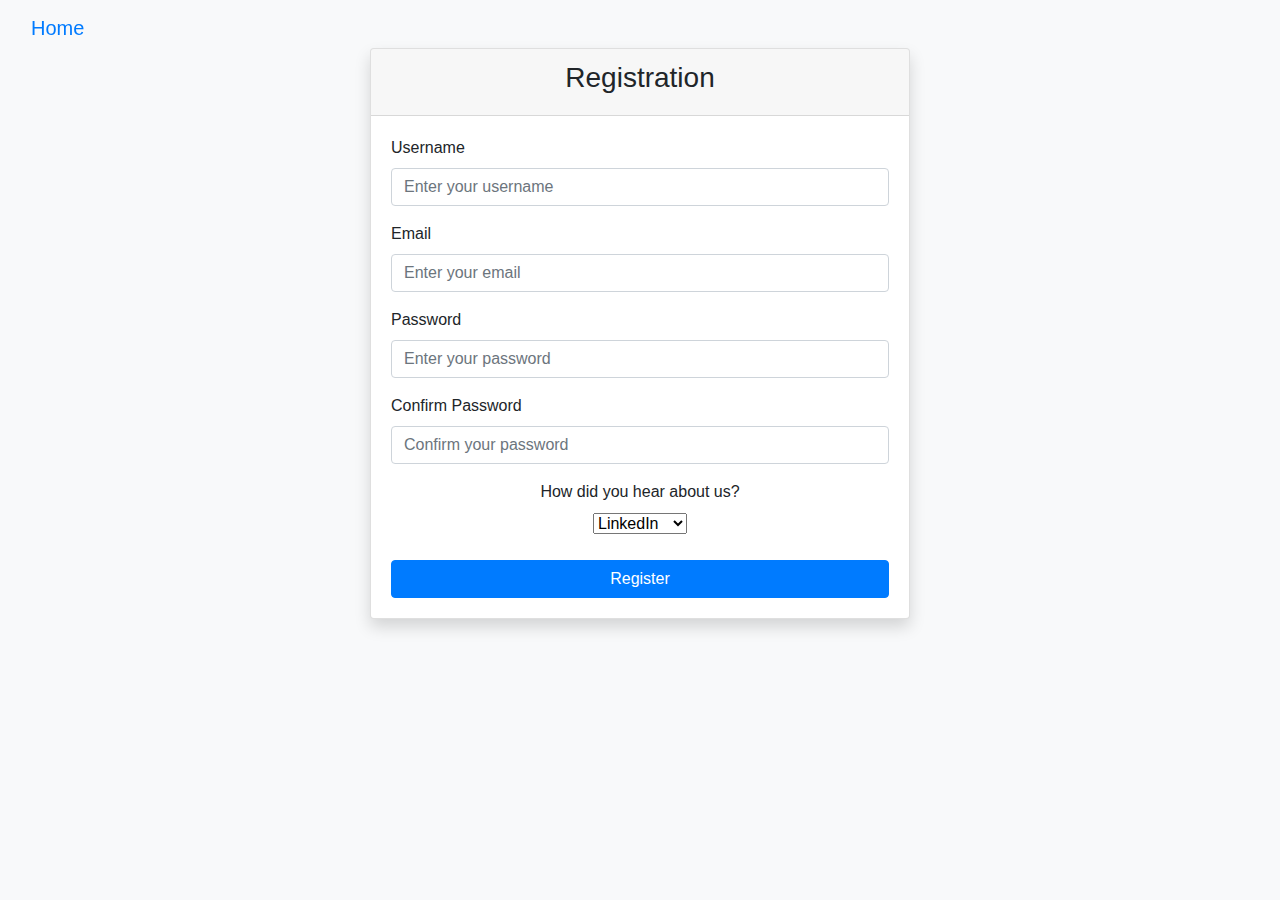
<file: registrationPage.html>
<!DOCTYPE html>
<html lang="en">

<head>
    <meta charset="UTF-8">
    <meta name="viewport" content="width=device-width, initial-scale=1.0">
    <title>Registration</title>
    <link rel="stylesheet" href="https://maxcdn.bootstrapcdn.com/bootstrap/4.5.2/css/bootstrap.min.css">
</head>

<body class="bg-light">
    <header>

        <nav class="navbar navbar-expand-lg bg-body-tertiary fixed-top">
            <div class="container-fluid">
                <a class="navbar-brand" href="index.html">Home</a>

            </div>
        </nav>

    </header>
    <main>
        <div class="container mt-5 ">
            <div class="row justify-content-center align-items-center ">
                <div class="col-md-6 ">
                    <div class="card card shadow">
                        <div class="card-header">
                            <h3 class="text-center">Registration</h3>
                        </div>
                        <div class="card-body">
                            <form>
                                <div class="form-group">
                                    <label for="username">Username</label>
                                    <input type="text" class="form-control" id="username"
                                        placeholder="Enter your username" required>
                                </div>
                                <div class="form-group">
                                    <label for="email">Email</label>
                                    <input type="email" class="form-control" id="email" placeholder="Enter your email"
                                        required>
                                </div>
                                <div class="form-group">
                                    <label for="password">Password</label>
                                    <input type="password" class="form-control" id="password"
                                        placeholder="Enter your password" required>
                                </div>
                                <div class="form-group">
                                    <label for="confirmPassword">Confirm Password</label>
                                    <input type="password" class="form-control" id="confirmPassword" placeholder="Confirm your password" required>
                                </div>
                                <div class="mb-4 text-center">
                                    <label class="" >How did you hear about us?</label>
                                    <div class="justify-content-center">
                                        
                                        <select>
                                            <option value="LinkedIn">LinkedIn</option>
                                            <option value="youtube">YouTube</option>
                                            <option value="Instagram">Instagram</option>
                                            <option value="TIKTOK">TIKTOK</option>
                                        </select>
                                    </div>
                                </div>
                                

                                <button type="submit" class="btn btn-primary btn-block">Register</button>
                            </form>
                        </div>
                    </div>
                </div>
            </div>
        </div>
    </main>


</body>

</html>
</file>
<file: css/styles.css>
body{
    /* min-height: 100vh; */
}

h1{
    font-family: 'Bitter', serif;
}

.hiker-image{
    width: 100%;
    opacity: 0.9;
    object-fit: cover;
}

/* .image-header{
    font-family: 'Bitter', serif;

} */

@media (max-width: 767px) {
    .hiker-image {
        height: 400px; 
        opacity: 0.9;
    }
    .image-header{
        font-size: 30px;
        /* font-family: 'Lato', sans-serif; */
    }
}

@media (min-width: 767px) {
    .image-header{
        font-size: 50px;
        margin-top: 120px;
        /* font-family: 'Lato', sans-serif; */
    }
}


@media (min-width: 1150px) {
    .hiker-image {
        height: 620px;
        opacity: 0.9;
    }

    /* .image-header{
        font-size: 50px;
        margin-top: 120px;
        /* font-family: 'Lato', sans-serif; */
    } */

}




main{
    /* margin-top: 10%; */
}

.resource-image{
    display: flex;
    justify-content: center;
    align-items: center;
    gap: 10px;
}

.footer-link{
    text-decoration: none;
    
}



/* carousel #2 */
/* 
.carousel-images{
    
} */

@media (max-width: 1000px) {
    .carousel-images {
        height: 400px; 
        
    }
}

@media (max-width: 700px) {
    .carousel-images {
        height: 300px; 
        
    }
}


@media (max-width: 500px) {
    .carousel-images {
        height: 150px; 
        
    }
}





/* Video Game */

*{
    padding: 0;
    margin: 0;
    overflow-x: hidden;
}
.game{
    width: 500px;
    height: 200px;
    border: 1px solid black;
    margin: auto;
}
#character{
    width: 20px;
    height: 50px;
    background-color: red;
    position:relative;
    top: 150px;
}
.animate{
    animation: jump 0.4s linear;
}
@keyframes jump{
    0%{top: 150px;}
    15%{top: 70px;}
    30%{top: 20px;}
    70%{top: 20px;}
    85%{top: 70px;}
    95%{top: 120px;}
    100%{top: 150px;}
}

#block{
    background-color: blue;
    width: 20px;
    height: 20px;
    position: relative;
    top: 130px;
    left: 500px;
    animation: block 0.5s infinite linear;
}
@keyframes block{
    0%{left: 500px}
    100%{left: -20px}
}
p{
    text-align: center;
}
</file>
